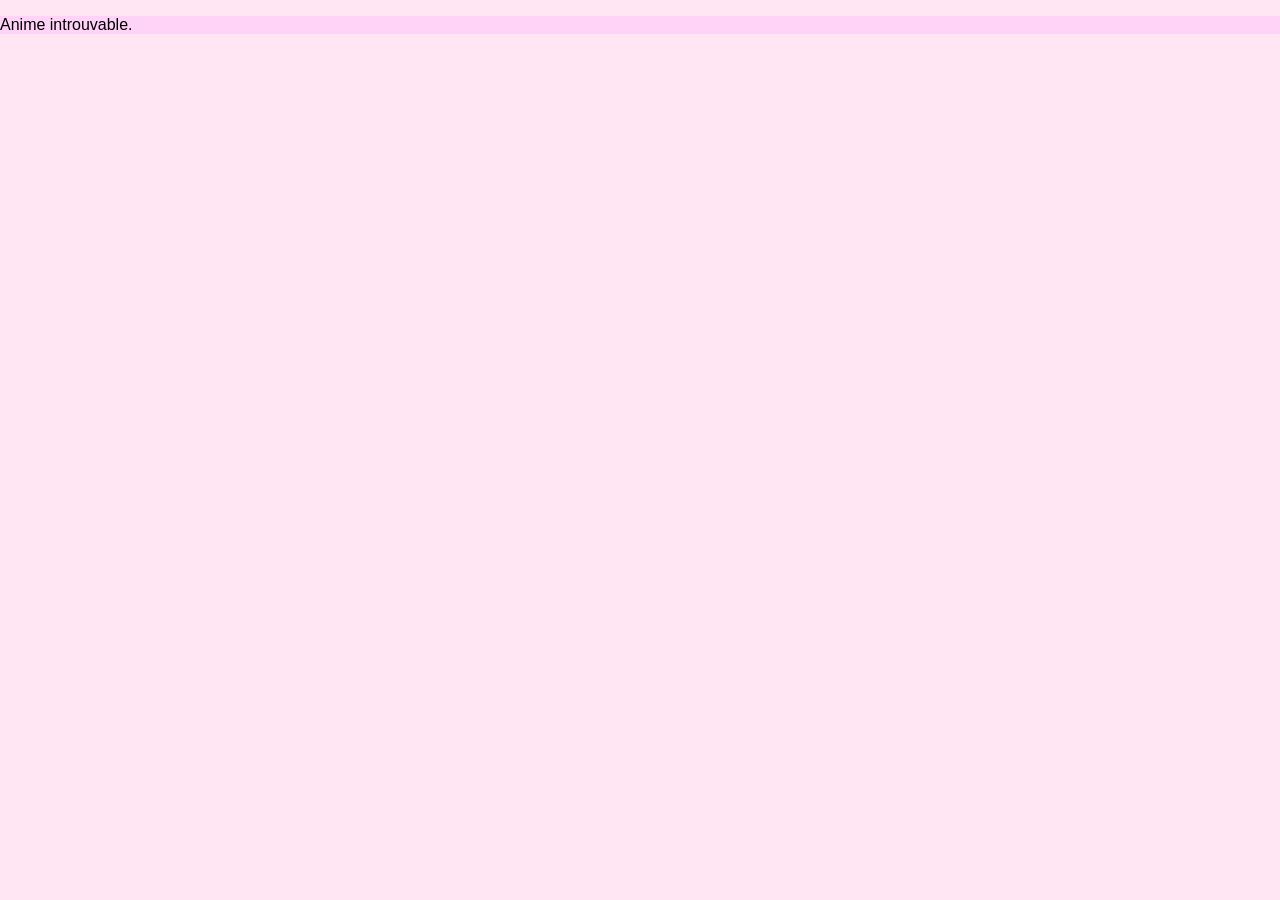
<file: anime.html>
<!DOCTYPE html>
<html>
<head>
    <meta charset="UTF-8">
    <link rel="stylesheet" href="style.css">
</head>

<body>
    <div id="anime-detail"></div>

    <script src="anime.js?v=3"></script>
</body>
</html>
</file>
<file: style.css>
/* ------------------------------------------------ */
/* 🌸 STYLE GLOBAL KAWAII PASTEL                    */
/* ------------------------------------------------ */

body {
    background: #ffe6f2;
    font-family: "Poppins", sans-serif;
    margin: 0;
    padding: 0;
    box-shadow: 0 0 80px 40px rgba(255, 182, 255, 0.4) inset;
}

/* ------------------------------------------------ */
/* 🌸 TITRE PRINCIPAL (KawAnimeList)                */
/* ------------------------------------------------ */

h1 {
    text-align: center;
    font-size: 2.6rem;
    color: #ff4fa3;
    background: #ffe6f4;
    padding: 10px 20px;
    border-radius: 12px;
    width: fit-content;
    margin: 20px auto;
    position: relative;
}

h1::before {
    content: "🌸";
    position: absolute;
    left: -35px;
    top: -10px;
    font-size: 24px;
    background: #ffd6ec;
    padding: 5px 8px;
    border-radius: 50%;
    box-shadow: 0 0 8px rgba(255, 120, 180, 0.5);
}

/* ------------------------------------------------ */
/* 🌸 BARRE DE RECHERCHE + FILTRE GENRE            */
/* ------------------------------------------------ */

#search {
    width: 90%;
    max-width: 400px;
    padding: 12px 15px;
    margin: 20px auto;
    display: block;
    border: 2px solid #ffb7e0;
    border-radius: 12px;
    background: #ffe6f4;
    color: #333;
    font-size: 16px;
    outline: none;
    transition: 0.3s;
}

#search:focus {
    border-color: #ff6ec7;
    box-shadow: 0 0 10px #ffb7e0;
}

#genre-filter {
    width: 200px;
    padding: 10px;
    margin: 10px auto 25px;
    display: block;
    border: 2px solid #ffb7e0;
    border-radius: 12px;
    background: #ffe6f4;
    color: #333;
    font-size: 16px;
    outline: none;
    transition: 0.3s;
}

#genre-filter:hover {
    border-color: #ff6ec7;
}

/* ------------------------------------------------ */
/* 🌸 GRID DES ANIMES (PAGE PRINCIPALE)            */
/* ------------------------------------------------ */

.grid {
    display: grid;
    grid-template-columns: repeat(auto-fit, minmax(250px, 1fr));
    gap: 25px;
    padding: 30px;
    max-width: 1200px;
    margin: auto;
}

/* ------------------------------------------------ */
/* 🌸 CARD ANIME                                    */
/* ------------------------------------------------ */

.card {
    background: white;
    border-radius: 30px;
    padding: 15px;
    width: 250px;
    box-shadow: 0 0 20px rgba(255, 150, 255, 0.4);
    transition: transform 0.2s ease, box-shadow 0.2s ease;
    text-align: center;
}

.card:hover {
    transform: translateY(-5px) scale(1.03);
    box-shadow: 0 0 35px rgba(255, 120, 255, 0.6);
}

.card img {
    width: 100%;
    height: 320px;
    object-fit: cover;
    border-radius: 25px;
    box-shadow: 0 0 15px rgba(255, 150, 255, 0.4);
    transition: transform 0.2s ease, box-shadow 0.2s ease;
}

.card img:hover {
    transform: scale(1.05);
    box-shadow: 0 0 25px rgba(255, 120, 255, 0.6);
}

.card h3 {
    color: #ff4da6;
    font-size: 1.3rem;
    margin: 10px 0 5px;
    font-weight: 600;
    letter-spacing: 0.5px;
}

/* Infos sous le titre */
.card-year,
.card-studio,
.card-rating {
    font-size: 0.95rem;
    color: #ff80c8;
    margin-top: 5px;
}

.card-year::before { content: "📅 "; }
.card-studio::before { content: "🏢 "; }
.card-rating::before { content: "💖 "; }

/* Bouton voir plus */
.card-btn {
    margin-top: 10px;
    padding: 8px 15px;
    background: #ff6ec7;
    color: white;
    border: none;
    border-radius: 10px;
    font-size: 14px;
    cursor: pointer;
    transition: 0.3s;
    display: block;
    text-align: center;
    text-decoration: none;
}

.card-btn:hover {
    background: #ff3fa5;
    transform: scale(1.05);
}

/* ------------------------------------------------ */
/* 🌸 PAGE DÉTAIL                                   */
/* ------------------------------------------------ */

.detail-card {
    width: 90%;
    max-width: 650px;
    margin: 40px auto;
    padding: 25px;
    background: #ffe6f4;
    border-radius: 20px;
    box-shadow: 0 0 20px rgba(255, 182, 218, 0.5);
    text-align: center;
}

.detail-img {
    width: 80%;
    border-radius: 15px;
    margin-bottom: 20px;
    box-shadow: 0 0 15px rgba(255, 182, 218, 0.6);
}
.detail-card h3 {
    margin-top: 25px;
    margin-bottom: 10px;
    color: #ff4fa3;
    font-size: 20px;
    font-weight: 600;
    text-align: center;
    background: #ffd6ec;
    padding: 8px 15px;
    border-radius: 12px;
    width: fit-content;
    margin-left: auto;
    margin-right: auto;
    box-shadow: 0 0 10px rgba(255, 150, 200, 0.4);
}


/* Synopsis */
.synopsis-title {
    font-size: 22px;
    color: #ff4fa3;
    font-weight: 700;
    background: #ffd6ec;
    padding: 10px 18px;
    border-radius: 12px;
    width: fit-content;
    margin: 20px auto 10px;
    box-shadow: 0 0 10px rgba(255, 150, 200, 0.4);
}



.synopsis-box {
    background: #ffe6f4;
    padding: 15px;
    border-radius: 15px;
    box-shadow: 0 0 12px rgba(255, 150, 200, 0.4);
    margin-bottom: 20px;
}

.synopsis-box p {
    margin: 0;
    color: #444;
    line-height: 1.5;
}


/* Badges info */
.info-badges {
    display: flex;
    justify-content: center;
    gap: 10px;
    margin: 15px 0 25px;
}

.badge {
    background: #ffd6ec;
    padding: 8px 14px;
    border-radius: 12px;
    color: #ff4fa3;
    font-weight: bold;
    font-size: 15px;
}

/* Genres */
.genres {
    display: flex;
    flex-wrap: wrap;
    justify-content: center;
    gap: 8px;
    margin-bottom: 20px;
}

.genre-badge {
    background: #ffd6ec;
    padding: 6px 12px;
    border-radius: 10px;
    font-size: 14px;
    color: #d94fa0;
    box-shadow: 0 0 8px rgba(255, 150, 200, 0.3);
}

/* Épisodes */
.episodes-list {
    list-style: none;
    padding: 0;
    margin: 10px auto 20px;
    max-width: 300px;
}

.episodes-list li {
    background: #ffe6f4;
    padding: 10px 14px;
    border-radius: 10px;
    margin-bottom: 8px;
    color: #444;
    font-size: 15px;
    box-shadow: 0 0 8px rgba(255, 150, 200, 0.3);
}

/* Tags */
.tags {
    display: flex;
    flex-wrap: wrap;
    justify-content: center;
    gap: 8px;
    margin-bottom: 25px;
    margin-top: 15px;
}

.tag {
    background: #ffe6f4;
    padding: 6px 12px;
    border-radius: 10px;
    font-size: 14px;
    color: #ff4fa3;
    box-shadow: 0 0 8px rgba(255, 150, 200, 0.3);
}

/* Bouton regarder */
.voir-plus {
    padding: 12px 20px;
    background: #ff6ec7;
    color: white;
    border: none;
    border-radius: 12px;
    font-size: 16px;
    cursor: pointer;
    transition: 0.3s;
    display: block;
    margin: 20px auto 0;
}

.voir-plus:hover {
    background: #ff3fa5;
    transform: scale(1.05);
}
.section-title {
    all: unset;
    display: block;
}
.card-platform {
    font-size: 0.95rem;
    color: #ff80c8;
    margin-top: 5px;
}
.badge a {
    color: #ff4fa3;
    text-decoration: none;
    font-weight: bold;
}

.badge a:hover {
    text-decoration: underline;
}
</file>
